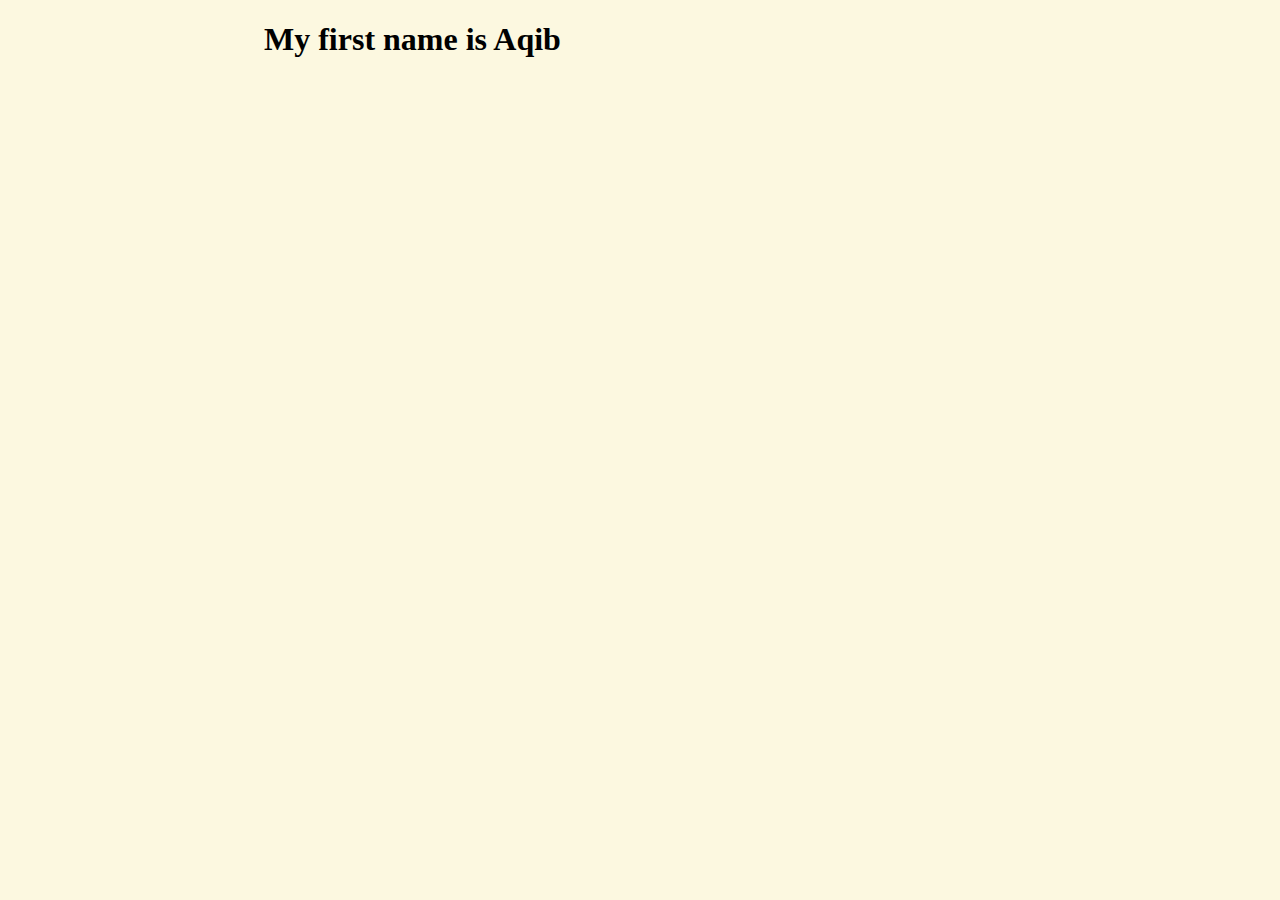
<file: index.html>
<!DOCTYPE html>
<html lang="en">
<head>
    <meta charset="UTF-8">
    <meta name="viewport" content="width=device-width, initial-scale=1.0">
    <title>Document</title>
    <link rel="stylesheet" href="./style.css" />
</head>
<body>
    <h1>My first name is Aqib</h1>
</body>
</html>
</file>
<file: style.css>
.top-header{
    background-color: #7d7a79;
    height:80px;
    font-size: 1.2em;
    font-family: Arial, Helvetica, sans-serif;
    text-shadow: -1px 1px 1px #9ea1a4,
    -2px 1px 1px #9ea1a4,
    -3px 1px 1px #9ea1a4,
    -4px 1px 1px #9ea1a4,
    -5px 1px 1px #9ea1a4,
    -18px 1px 6px rgba(16,16,16,0.2),
    -20px 1px 10px rgba(16,16,16,0.1),
    -22px 1px 25px rgba(16,16,16,0.1),
    -26px 1px 40px rgba(16,16,16,0.2);

    text-align: end;
    padding-top: 0.1px;
    padding-right: 20px;
    color: white;
}

body{
    background-color: #fcf8e0;
    padding-left: 20%;
    padding-right: 20%;
}

* {
    box-sizing: border-box;
  }
  
  .row {
    display: flex;
    width: 100%;
  }
  
  /* Create two equal columns that sits next to each other */
  .column1{
      flex: 75%;
  }

  .column2 {
    flex: 25%;
    padding: 10px;
    height: 1050px; /* Should be removed. Only for demonstration */
    background-color: #414142;
  }

.objective-section{
    color: #80746e;
}

.Education{
    width: 100%;
    height: 40px;
}

.education-section{
    background-color:#7d7a79;
    border-radius: 50%;
    font-size: 25px;
    width: 6%;
    height: 40px;
    padding-left: 1.7%;
    padding-top: 0.9%;
    float: left;
}

.education-typo{
    width: 18%;
    margin-left: 2%;
    height: 25px;
    font-weight: bold;
    font-size: 25px;
    margin-left: 5px;
    margin-top: 5px;
    color: #726969;
    float: left;
}

.line1{
    width: 95%;
    height: 40px;
    padding-top: 15px;
}

.fa-lightbulb{
    color: white;
}
.fa-users{
    color: white;
}

.my_image{
    border-radius: 50%;
}

.major{
    margin-top: -20px;
    color: #80746e;
}

.lower_typo{
    margin-top: 20px;
    color: #80746e;
}

.work{
    width: 100%;
    height: 40px;
    padding-top: 3%;
}

.work-section{
    background-color:#7d7a79;
    border-radius: 50%;
    font-size: 25px;
    width: 6%;
    height: 40px;
    padding-left: 0.8%;
    padding-top: 0.9%;
    float: left;
}

.work-typo{
    width: 30%;
    margin-left: 2%;
    height: 40px;
    font-weight: bold;
    font-size: 25px;
    margin-left: 5px;
    margin-top: 5px;
    color: #726969;
    float: left;
}

.line2{
    width: 95%;
    height: 40px;
    padding-top: 15px;
}

.main{
    margin-top: 50px;
}

.complete_box_section{
    width: 100%;
    height: 40px;
}

.box_section{
    width: 100%;
    height: 10px;
    background-color: #504f50;
    color: white;
    padding-left: 7px;
    padding-top: 7px;
    padding-bottom: 7px;
}

.personal_info{
    width: 100%;
    height: 27px;
    color: white;
    background-color: #504f50;
    padding-left: 40px;
    padding-bottom: 10px;
    
}

.personal_info_1{
    width: 100%;
    height: 27px;
    color: white;
    background-color: #504f50;
    padding-left: 40px;
    padding-bottom: 10px;
    
}

.personal_info_2{
    width: 100%;
    height: 27px;
    color: white;
    background-color: #504f50;
    padding-left: 40px;
    padding-bottom: 10px;
    
}

.personal_info_3{
    width: 100%;
    height: 27px;
    color: white;
    background-color: #504f50;
    padding-left: 40px;
    padding-bottom: 10px;
    
}

.personal_info_4{
    width: 100%;
    height: 30px;
    color: white;
    background-color: #504f50;
    padding-left: 40px;
    padding-bottom: 10px;
    
}

.fa-calendar-alt{
    font-size: 20px;
    padding-bottom: 7px;
    padding-top: 7px;
}
.fa-envelope-square{
    font-size: 20px;
    padding-bottom: 7px;
}
.fa-user{
    font-size: 20px;
    padding-bottom: 7px;
}
.fa-phone-square{
    font-size: 20px;
    padding-bottom: 7px;
}
.fa-map-marker-alt{
    font-size: 20px;
}

.skill_section{
    width: 100%;
    height: 40px;
}

.skills{
    width: 30%;
    height: 8px;
    padding-top: 130px;
    font-weight: bold;
    color: white;
}

.line3{
    width: 100%;
    height: 35px;
    padding-left: 70px;
}

hr.line3_3{
    border: 2px solid white;
}

.sale_section{
    width: 100%;
    height: 50px;
}

.sale{
    height: 20px;
    padding-top: 120px;
    color: white;
}

.line_dual_white_1{
    width: 100%;
    height: 20px;
    padding-right: 50px;
    padding-top: 20px;
    z-index: 2;
}

.line_dual_brown_1{
    width: 100%;
    height: 150px;
    z-index: 1;
    padding-left: 170px;
}

hr.line_dual_white_1_1{
    border: 5px solid #6b696c;
}

hr.line_dual_brown_1_1{
    border: 5px solid white;
}

.workingingroup_section{
    width: 100%;
    height: 50px;
}

.workingingroup{
    height: 20px;
    padding-top: 120px;
    color: white;
}

.line_dual_white_2{
    width: 100%;
    height: 20px;
    padding-right: 50px;
    padding-top: 20px;
    z-index: 2;
}

.line_dual_brown_2{
    width: 100%;
    height: 150px;
    z-index: 1;
    padding-left: 0px;
}

hr.line_dual_white_2_2{
    border: 5px solid #6b696c;
}

hr.line_dual_brown_2_2{
    border: 5px solid white;
}


.publicspeaking_section{
    width: 100%;
    height: 50px;
}

.publicspeaking{
    height: 20px;
    padding-top: 120px;
    color: white;
}

.line_dual_white_3{
    width: 100%;
    height: 20px;
    padding-right: 50px;
    padding-top: 20px;
    z-index: 2;
}

.line_dual_brown_3{
    width: 100%;
    height: 150px;
    z-index: 1;
    padding-left: 140px;
}

hr.line_dual_white_3_3{
    border: 5px solid #6b696c;
}

hr.line_dual_brown_3_3{
    border: 5px solid white;
}


.msoffice_section{
    width: 100%;
    height: 50px;
}

.msoffice{
    height: 20px;
    padding-top: 120px;
    color: white;
}

.line_dual_white_4{
    width: 100%;
    height: 20px;
    padding-right: 50px;
    padding-top: 20px;
    z-index: 2;
}

.line_dual_brown_4{
    width: 100%;
    height: 150px;
    z-index: 1;
    padding-left: 180px;
}

hr.line_dual_white_4_4{
    border: 5px solid #6b696c;
}

hr.line_dual_brown_4_4{
    border: 5px solid white;
}

.interests_section{
    width: 100%;
    height: 40px;
}

.interests{
    width: 30%;
    height: 8px;
    padding-top: 130px;
    font-weight: bold;
    color: white;
}

.line4{
    width: 100%;
    height: 35px;
    padding-left: 100px;
}

hr.line4_4{
    border: 2px solid white;
}


.my_interests_1{
    color: white;
    padding-top: 120px;
}

.my_interests_2{
    color: white;
    padding-top: 10px;
}

.my_interests_3{
    color: white;
    padding-top: 10px;
}


.activities{
    width: 100%;
    height: 60px;
    padding-top: 20px;
}

.activities-section{
    background-color:#7d7a79;
    border-radius: 50%;
    font-size: 25px;
    width: 6%;
    height: 40px;
    padding-left: 0.8%;
    padding-top: 0.9%;
    float: left;
}

.activities-typo{
    width: 24%;
    margin-left: 3%;
    height: 25px;
    font-weight: bold;
    font-size: 25px;
    margin-left: 5px;
    margin-top: 5px;
    color: #726969;
    float: left;
}

.line4{
    width: 95%;
    height: 40px;
    padding-top: 15px;
}

.fa-star{
    color: white;
}



.references{
    width: 100%;
    height: 60px;
    padding-top: 20px;
}

.references-section{
    background-color:#7d7a79;
    border-radius: 50%;
    font-size: 25px;
    width: 6%;
    height: 40px;
    padding-left: 1.5%;
    padding-top: 0.9%;
    float: left;
}

.references-typo{
    width: 27%;
    margin-left: 10%;
    height: 25px;
    font-weight: bold;
    font-size: 25px;
    margin-left: 5px;
    margin-top: 5px;
    color: #726969;
    float: left;
}

.line5{
    width: 95%;
    height: 40px;
    padding-top: 15px;
    
}

.fa-bookmark{
    color: white;
}
</file>
